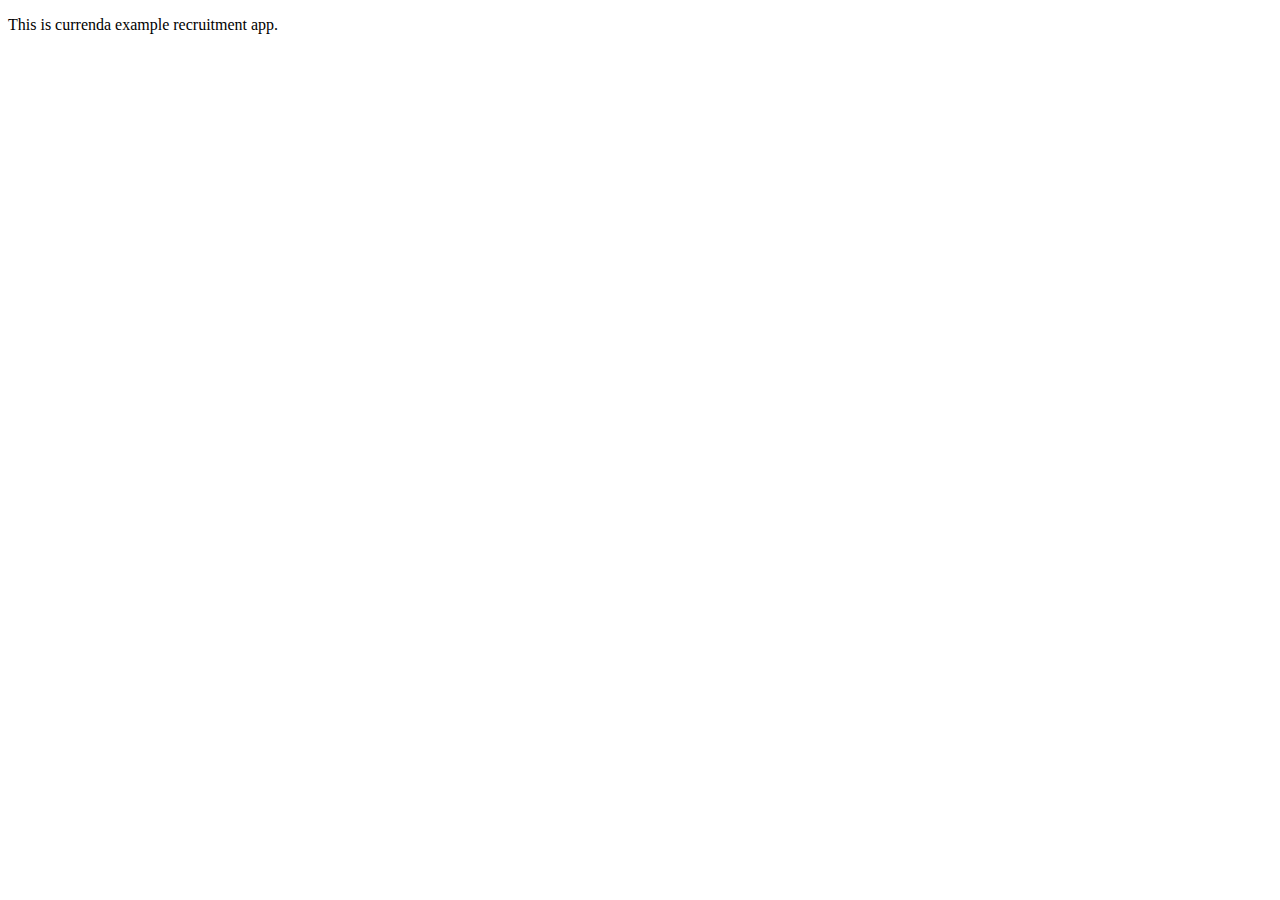
<file: src/main/resources/templates/index.html>
<!DOCTYPE html>
<html lang="en" xmlns:th="http://www.thymeleaf.org" xmlns:sec="http://www.thymeleaf.org/extras/spring-security">
<head>
    <th:block th:replace="fragments :: styleLinks" th:remove="tag"></th:block>
    <meta charset="UTF-8">
    <title>Title</title>
</head>
<body>
<th:block th:replace="fragments :: navigator" th:remove="tag"></th:block>
<div class="content-container">
    <p>
        This is currenda example recruitment app.
    </p>
</div>

<th:block th:replace="fragments :: footer" th:remove="tag"></th:block>
<th:block th:replace="fragments :: jsScripts" th:remove="tag"></th:block>
</body>
</html>
</file>
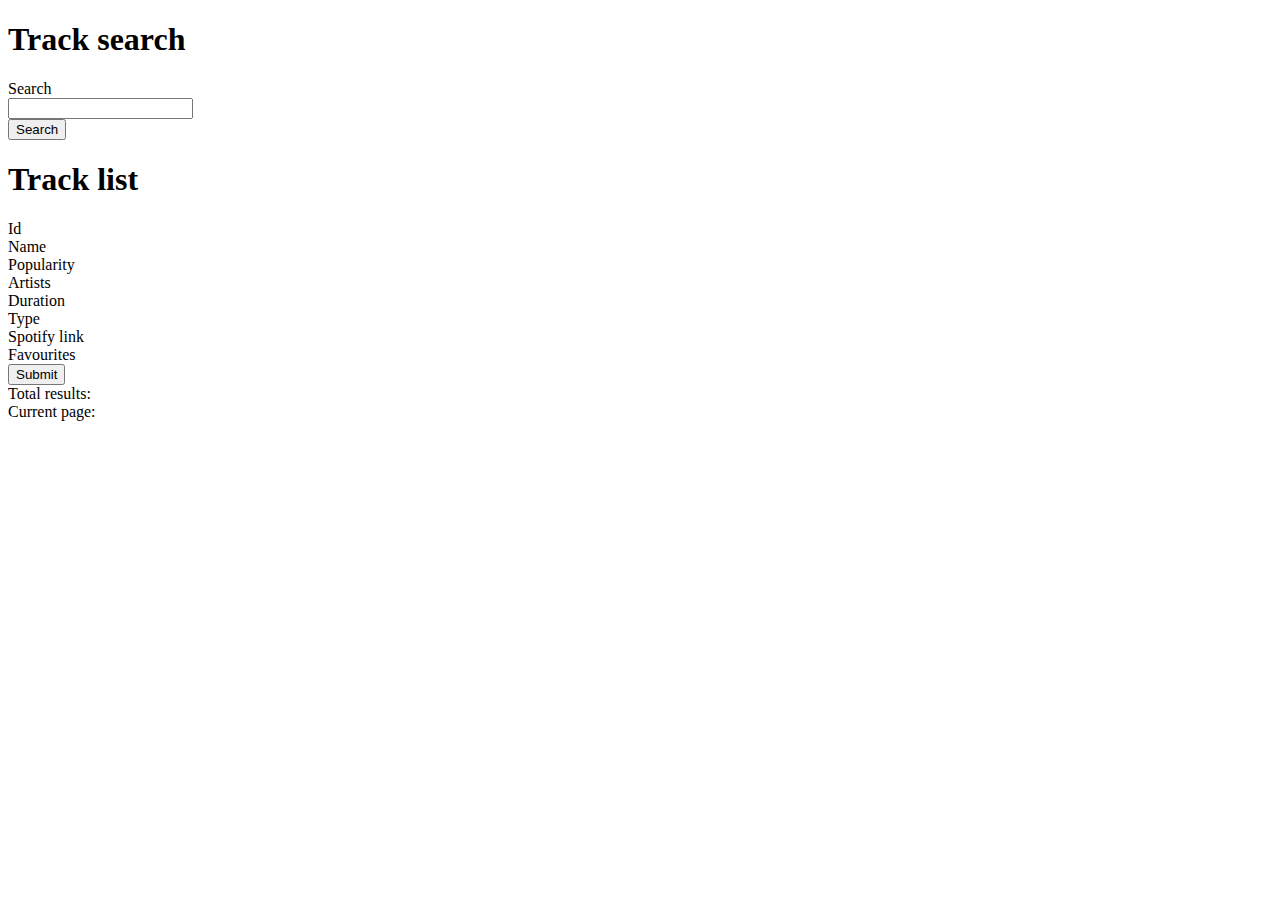
<file: src/main/resources/templates/track-list.html>
<!DOCTYPE html>
<html lang="en" xmlns:th="http://www.thymeleaf.org" xmlns:sec="http://www.thymeleaf.org/extras/spring-security">
<head>
    <th:block th:replace="fragments :: styleLinks" th:remove="tag"></th:block>
    <meta charset="UTF-8">
    <title>Title</title>
</head>
<body>
<th:block th:replace="fragments :: navigator" th:remove="tag"></th:block>

<div class="content-container">
    <h1>Track search</h1>
    <div class="row col-md-12 bordered">
        <form class="row col-md-12" th:action="@{/search/tracks}" method="get">
            <div class="offset-2 col-2">Search</div>
            <div class="col-2">
                <input class="form-control" type="text" name="q">
            </div>
            <div class="col-2">
                <button class="form-control btn btn-primary" type="submit">Search</button>
            </div>
        </form>
    </div>
    <h1 th:if="${tracks != null}">Track list</h1>
    <div th:if="${tracks != null}" class="row col-md-12">
        <div class="row col-md-12 list-header-row">
            <div class="col-2">Id</div>
            <div class="col-1">Name</div>
            <div class="col-1">Popularity</div>
            <div class="col-1">Artists</div>
            <div class="col-1">Duration</div>
            <div class="col-1">Type</div>
            <div class="col-1">Spotify link</div>
            <div class="col-1">Favourites</div>
            <div class="col-2"><!--Buttons--></div>
        </div>
        <div th:each="track : ${tracks.getItems()}" class="row col-md-12 list-data-row" th:th:classappend="${favourites.contains(track.getId())} ? 'favourite' : ''">
            <div class="col-2" th:text="${track.getId()}"></div>
            <div class="col-1" th:text="${track.getName()}"></div>
            <div class="col-1" th:text="${track.getPopularity()}"></div>
            <div class="col-1" th:text="${track.getArtistsString()}"></div>
            <div class="col-1" th:text="${track.getDurationMs()}"></div>
            <div class="col-1" th:text="${track.getType()}"></div>
            <div class="col-1" th:text="${track.getExternalUrls().getSpotify()}"></div>
            <div class="col-1"><!--TODO:--></div>
            <div class="row col-2">
                <form th:action="@{/search/addfavourite}" method="post">
                    <input type="hidden" name="q" th:value="${q}">
                    <input type="hidden" name="id" th:value="${track.getId()}"/>
                    <input type="hidden" name="name" th:value="${track.getName()}"/>
                    <input type="hidden" name="popularity" th:value="${track.getPopularity()}"/>
                    <input type="hidden" name="durationMs" th:value="${track.getDurationMs()}"/>
                    <input type="hidden" name="type" th:value="${track.getType()}"/>
                    <input type="submit">
                </form>
                <!--<div class="col-6" th:if="${task.getTodoTaskStatus().name() == 'DONE'}">-->
                <!--<a th:href="@{/task/setArchived(taskId=${task.getId()})}">-->
                <!--<button type="button" class="btn btn-primary">-->
                <!--Archive-->
                <!--</button>-->
                <!--</a>-->
                <!--</div>-->
            </div>
        </div>
        <div class="row col-md-12 info-row">
            <div class="col-3">Total results:</div>
            <div class="col-3" th:text="${tracks.getTotal()}"></div>
        </div>
        <div class="row col-md-12 info-row">
            <div class="col-3">Current page:</div>
            <div class="col-3"
                 th:text="${(((tracks.getOffset()+tracks.getLimit())/tracks.getLimit()) + '/' + (tracks.getTotal()/tracks.getLimit()))}"></div>
        </div>
    </div>
</div>
<th:block th:replace="fragments :: footer" th:remove="tag"></th:block>
<th:block th:replace="fragments :: jsScripts" th:remove="tag"></th:block>
</body>
</html>
</file>
